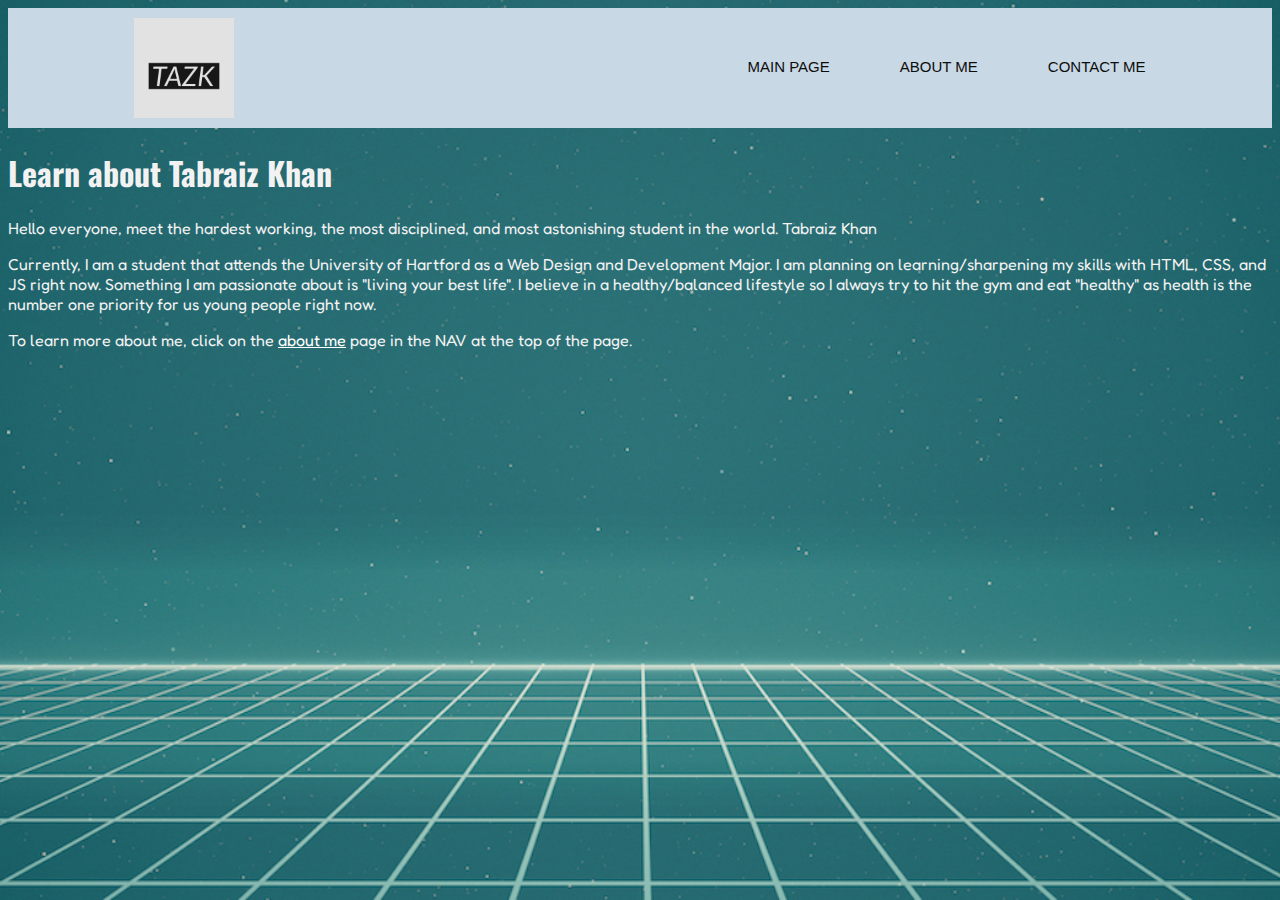
<file: index.html>
<!DOCTYPE html>
<html lang="en">
<head>
  <meta charset="UTF-8">
  <meta name="viewport" content="width=device-width, initial-scale=1.0">
  <meta http-equiv="X-UA-Compatible" content="ie=edge">
  <meta name="description" content="The main page of Tabraiz Khan's website. Learn about Tabraiz Khan and his interests, passions and overall lifestyle here.">
  <link rel="preconnect" href="https://fonts.googleapis.com">
  <link rel="preconnect" href="https://fonts.googleapis.com">
  <link rel="preconnect" href="https://fonts.gstatic.com" crossorigin>
  <link href="https://fonts.googleapis.com/css2?family=Fredoka:wght@300&display=swap" rel="stylesheet">
  <link rel="preconnect" href="https://fonts.gstatic.com" crossorigin>
  <link href="https://fonts.googleapis.com/css2?family=Oswald:wght@500&display=swap" rel="stylesheet">
  <link rel="stylesheet" href="css/styles.css">
  <link rel="stylesheet" href="css/hero.css">
  <title>Tabraiz Khan's Website</title>
</head>
<body>
  <header>
    <div class="container">
      <img src="img/logo.jpeg" alt="logo" class="logo">
      <nav>
        <ul>
          <li><a href="index.html">Main Page</a></li>
          <li><a href="about.html">About Me</a></li>
          <li><a href="contact.html">Contact Me</a></li>
        </ul>
     </nav>
    </div>
  </header>
  <main>
    <h1>Learn about Tabraiz Khan</h1>
    <p>Hello everyone, meet the hardest working, the most disciplined, and most astonishing student in the world. Tabraiz Khan</p>
    <p>Currently, I am a student that attends the University of Hartford as a Web Design and Development Major.
    I am planning on learning/sharpening my skills with HTML, CSS, and JS right now. Something I am passionate about is "living your best life".
    I believe in a healthy/balanced lifestyle so I always try to hit the gym and eat "healthy" as health is the number one priority for us young people right now.
    </p>
    <p>To learn more about me, click on the <a href="about.html">about me</a> page in the NAV at the top of the page.</p>
  </main>
</body>
</html>
</file>
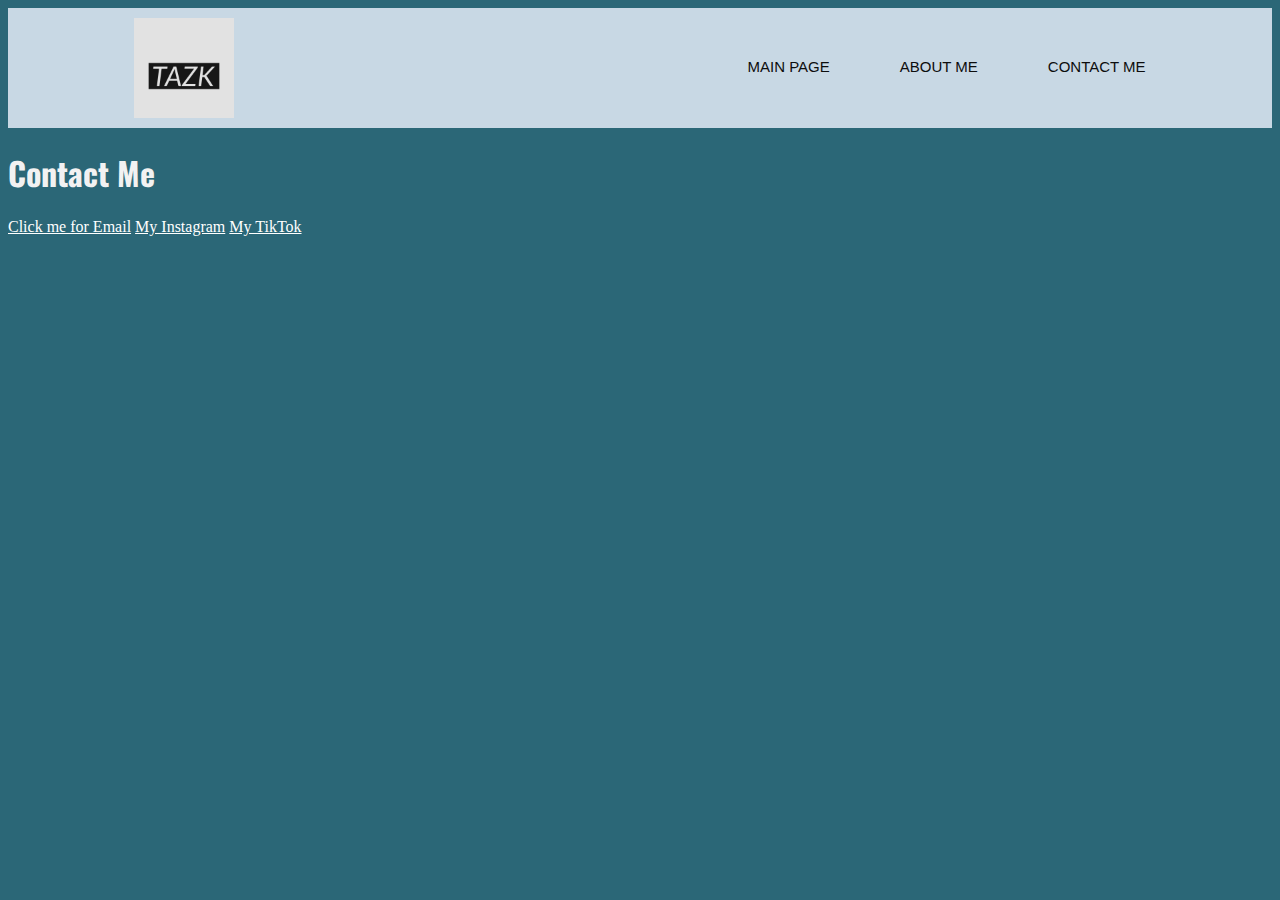
<file: contact.html>
<!DOCTYPE html>
<html lang="en">
<head>
  <meta charset="UTF-8">
  <meta name="viewport" content="width=device-width, initial-scale=1.0">
  <meta http-equiv="X-UA-Compatible" content="ie=edge">
  <meta name="description" content="Contact Page of Tabraiz Khan. Find where to contact/follow Tabraiz Khan here through his social media and other forms of contact.">
  <link rel="preconnect" href="https://fonts.googleapis.com">
  <link rel="preconnect" href="https://fonts.gstatic.com" crossorigin>
  <link href="https://fonts.googleapis.com/css2?family=Oswald:wght@500&display=swap" rel="stylesheet">
  <link rel="preconnect" href="https://fonts.googleapis.com">
  <link rel="preconnect" href="https://fonts.gstatic.com" crossorigin>
  <link href="https://fonts.googleapis.com/css2?family=Fredoka:wght@300&display=swap" rel="stylesheet">
  <link rel="stylesheet" href="css/styles.css">
  <title>Contact Tabraiz Khan</title>
</head>
<body>
  <header>
    <div class="container">
      <img src="img/logo.jpeg" alt="logo" class="logo">
      <nav>
        <ul>
        <li><a href="index.html">Main Page</a></li>
        <li><a href="about.html">About Me</a></li>
        <li><a href="contact.html">Contact Me</a></li>
        </ul>
      </nav>
    </div>
  </header>
  <main>
    <h1>Contact Me</h1>
    <a href="malito:tabkhan003@gmail.com">Click me for Email</a>
    <a href="https://www.instagram.com/taz_k7/">My Instagram</a>
    <a href="https://www.tiktok.com/@taz_k7">My TikTok</a>
  </main>
</body>
</html>
</file>
<file: css/styles.css>
:root {
    background-color: #2b6777;
  }
  .container {
    width: 80%;
    margin: 0 auto;
  }
  img.me {
    width: 300px;
    border-radius: 50%;
  }
  
  img.logo {
    width: 100px;
    height: 100px;
    padding: 10px 0;
    float: left;
  }
  
  header {
  background-color: #c8d8e4;
  }
  
  header::after {
    content: '';
    display: table;
    clear: both;
  }
  
  li a{
    color: #0d0d0d;
    text-decoration: none;
    text-transform: uppercase;
    font-family: sans-serif;
    font-size: 15px;
  }
  
  nav {
    float: right;
  }
  
  nav a:hover {
    color: gray;
  
  }
  a{
    color: white;
  }
  nav ul{
    margin: 0;
    padding: 0;
    list-style: none;
  }
  
  nav li{
    float: left;
    margin-left: 70px;
    padding-top: 50px;
  }

  p{
    color: #f2f2f2;
    font-family: 'Fredoka', sans-serif; 
  }
  
  h1, h2, h3, h4, h5, h6{
    color: #f2f2f2;
    font-family: 'Oswald', sans-serif;
  }
</file>
<file: css/hero.css>
html {
    background-image: url(../img/heroblue.jpg);
    background-position: center;
    background-repeat: no-repeat;
    background-size: cover; 
    height: 100%;
    background-color: #2b6777;
  }
</file>
